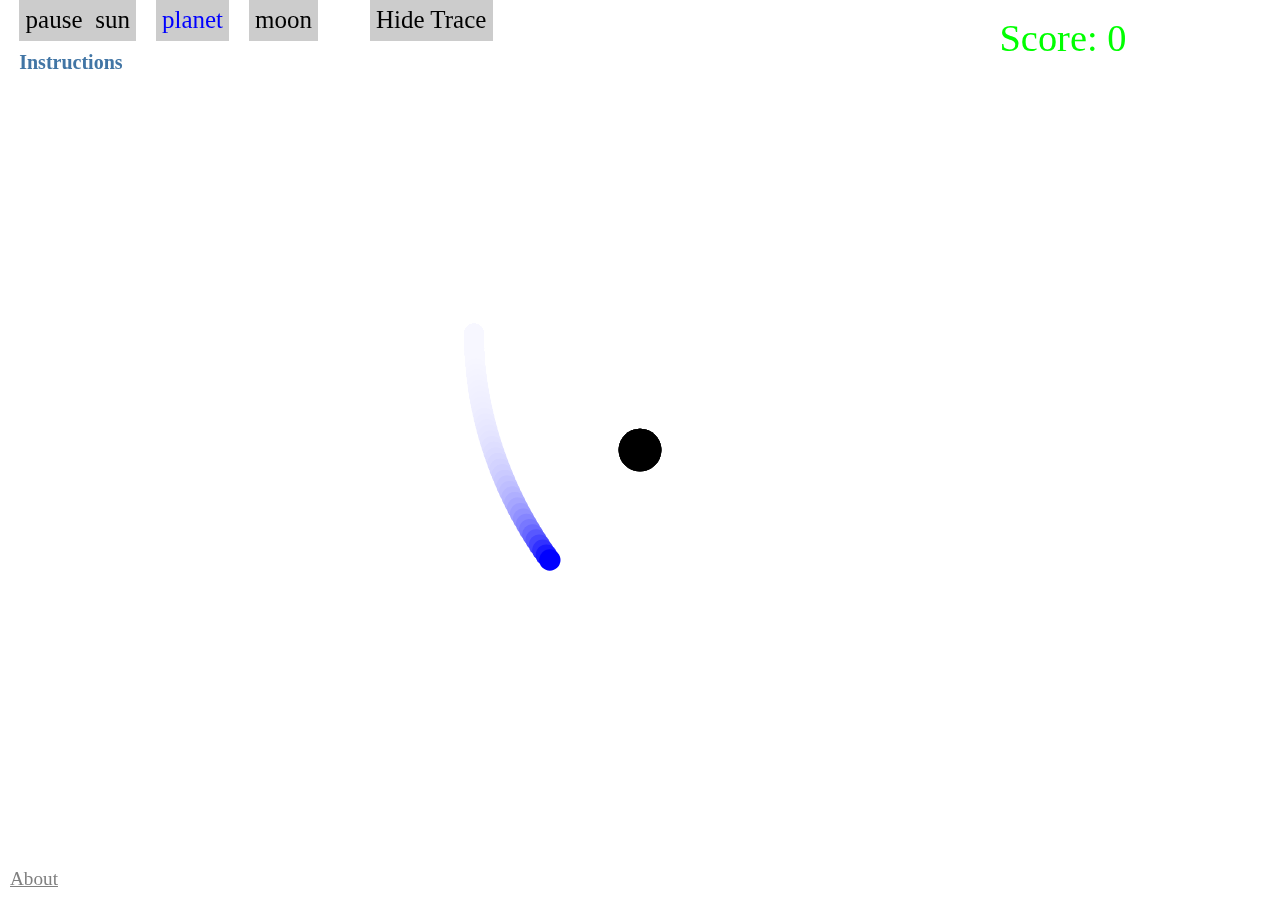
<file: index.html>
<html>
<head>

<link rel="stylesheet" type="text/css" href="style.css">
<script src="main.js"></script>

<meta name="viewport" content="user-scalable=no, initial-scale=1, maximum-scale=1, minimum-scale=1, width=device-width, height=device-height" />

</head>
<body>
	
	<div id="topbar">
		<button id="pause">pause</button>
		<button id="sun">sun</button>
		<button id="planet">planet</button>
		<button id="moon">moon</button>
		<button id="trace">Hide Trace</button>
		<p id="score">Score: <span id="scorenumber"></span></p>
		
		<p id="showinst">Instructions</p>
	</div>
	
	<p id="inst">
		- Click anywhere on the screen to add objects.<br>
		- You can choose the object you want (sun, planet, moon).<br>
		- just click on it then click anywhere on the screen.<br>
		- If The Black Hole Swallowed an object you will lose.<br>
		- If two object has hit each other you will lose.<br>
		- The closer the object pass by the black hole the higher score you get.<br>
		- The big object get higher score than the small one.<br>
		- It's just that simple, Enjoy :)<br>
		
		<span id="closeinst">Close</span>
	</p>
	
	<span id="state"></span>
	
	<span id="ng">Play Again :)</span>
	
	<canvas id="spacecanvas"></canvas>
	
	<a id="aboutlink" href="about.html">About</a>
</body>
</html>
</file>
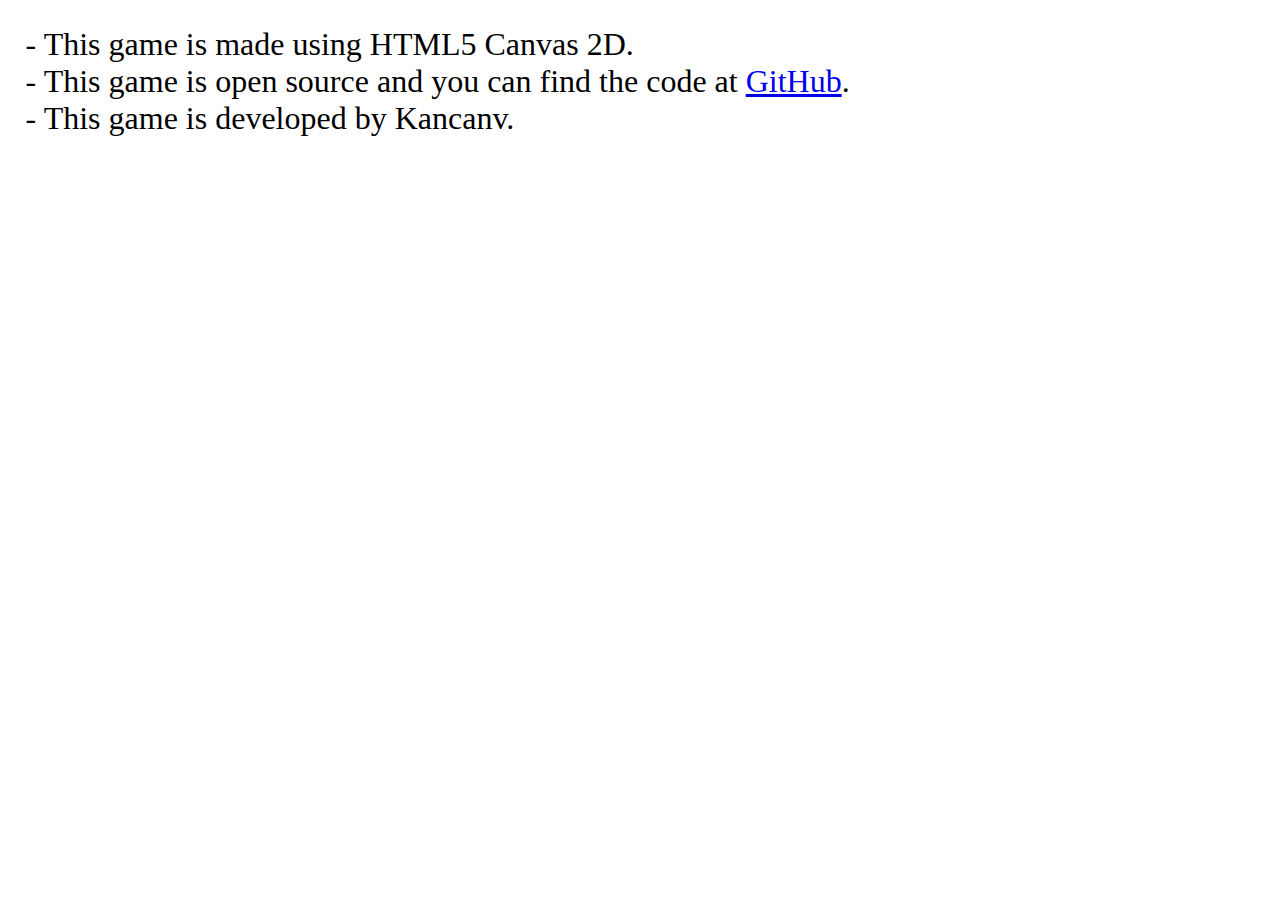
<file: about.html>
<html>
<head>

<link rel="stylesheet" type="text/css" href="style.css">

<meta name="viewport" content="user-scalable=no, initial-scale=1, maximum-scale=1, minimum-scale=1, width=device-width, height=device-height" />

</head>
<body>

	<p id="about">
		- This game is made using HTML5 Canvas 2D.<br>
		- This game is open source and you can find the code at <a href="https://github.com/AhmedAlaa23/TheBlackHole">GitHub</a>.<br>
		- This game is developed by Kancanv.<br>
	</p>

</body>
</html>
</file>
<file: style.css>
*{
	margin: 0;
	padding: 0;
}

body{
	overflow: hidden;
}

/*============== the game ===================*/

#topbar{
	position: absolute;
	width: 100%;
	height: 5%;
}

button{
	display: inline;
	float: left;
	background-color: #cccccc;
	border: 0;
	font-family: tahoma;
	font-size: 3vw;
	padding: 0.5%;
}

@media only screen and (min-width: 1000px){
	button{
		font-size: 25px;
	}
}

#pause{
	margin-left: 1.5%;
}

#star, #planet, #moon{
	margin-left: 1.5%;
}

#planet{
	color: blue;
}

#score{
	margin-right: 12%;
	margin-top: 3%;
	color: lime;
	float: right;
	font-family: verdana;
	font-size: 3vw;
	line-height: 0px;
}

#trace{
	margin-left: 4%;
	font-family: tahoma;
}

#showinst{
	width: 100px;
	clear: both;
	cursor: pointer;
	padding-top: 10px;
	margin-left: 1.5%;
	font-family: verdana;
	font-size: 20px;
	font-weight: bold;
	color: #4175A5;
}

#inst{
	display: none;
	position: absolute;
	top: 2%;
	left: 2%;
	right: 2%;
	padding: 10px;
	font-family: verdana;
	font-size: 1.8vw;
	color: black;
	background-color: gray;
	border: 1px solid black;
	border-radius: 4px;
}

#closeinst{
	float: right;
	color: brown;
	font-size: 2vw;
	cursor: pointer;
}

#state{
	display: none;
	position: absolute;
	top: 12%;
	bottom: 20%;
	right: 20%;
	left: 20%;
	width: 440px;
	height: 105px;
	margin: 100px auto;
	padding: 10px;
	border: 1px solid black;
	border-radius: 20px;
	font-family: tahoma;
	font-size: 25px;
	text-align: center;
	background-color: whitesmoke;
}

#scorespan{
	display: inline-block;
	padding-top: 14px;
	font-weight: bold;
}

#ng{
	display: none;
	position: absolute;
	top: 42%;
    right: 20%;
    left: 20%;
	width: 170px;
	margin: 100px auto;
	border: 1px solid black;
	border-radius: 20px;
	padding: 14px;
	font-family: tahoma;
	font-size: 25px;
	font-weight: bold;
	text-align: center;
	background-color: #E9E9EA;
	color: #086C10;
	cursor:pointer;
}

#aboutlink{
	position: absolute;
	bottom: 10px;
	left: 10px;
	font-family: verdana;
	font-size: 1.5vw;
	color: gray;
}

#about{
	padding-left: 2%;
	margin-top: 2%;
	font-family: verdana;
	font-size: 2.5vw;
}
</file>
